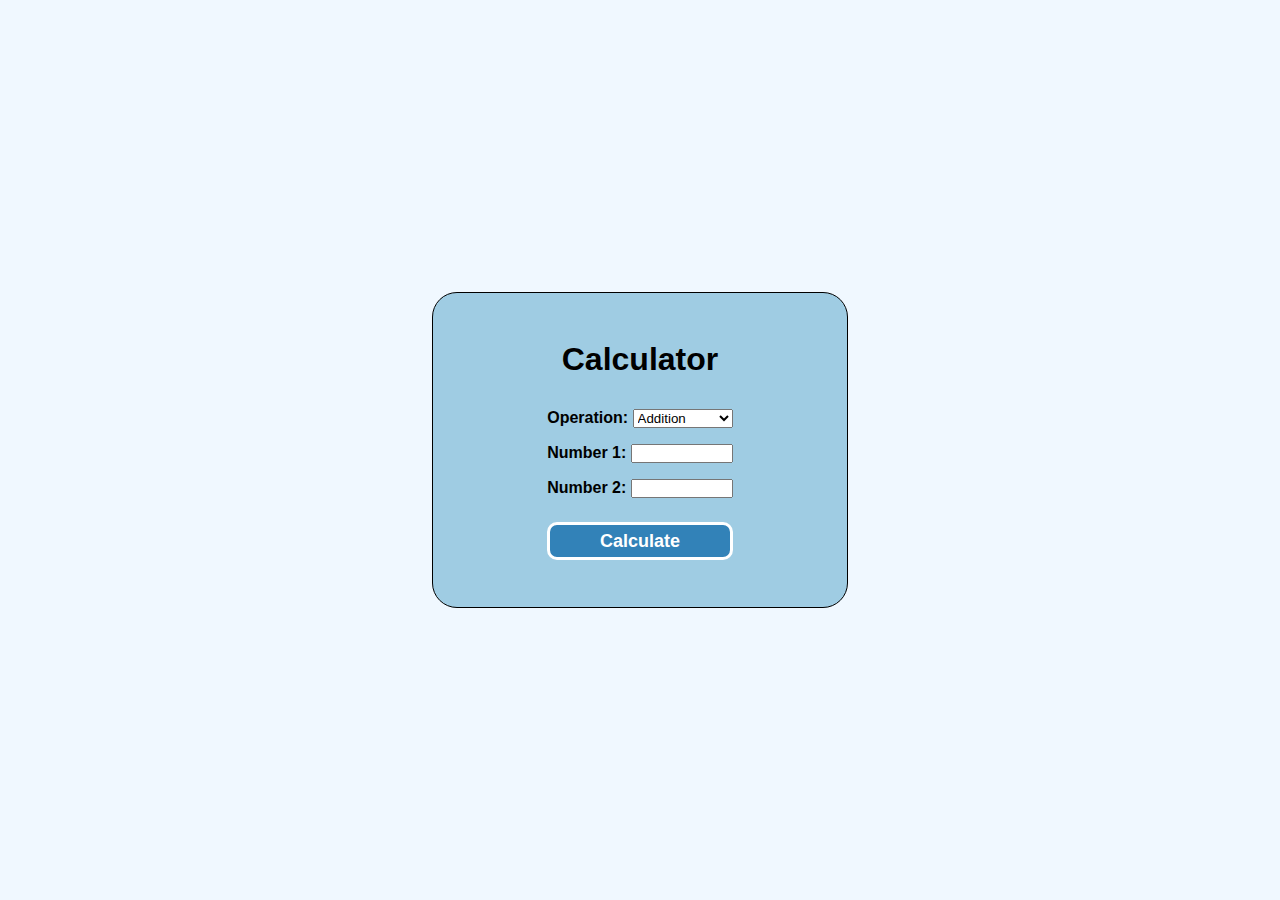
<file: templates/index.html>
<!DOCTYPE html>
<html lang="en">

<head>
    <meta charset="UTF-8">
    <meta name="viewport" content="width=device-width, initial-scale=1.0">
    <link rel="stylesheet" href="/static/index.css">
    <title>Calculator</title>
</head>

<body>
    <div class="calculator">
        <h1>Calculator</h1>
        <form action="/calculate" method="post">
            <label for="operation">Operation:</label>
            <select name="operation" id="operation" onchange="updateNum2Visibility()">
                <option value="addition">Addition</option>
                <option value="subtraction">Subtraction</option>
                <option value="multiplication">Multiplication</option>
                <option value="division">Division</option>
                <option value="power">Power</option>
                <option value="squareRoot">Square Root</option>
                <option value="sine">Sine</option>
                <option value="cosine">Cosine</option>
                <option value="tangent">Tangent</option>
            </select>
            <br>
            <label for="num1">Number 1:</label>
            <input type="number" name="num1" id="num1" required>
            <br>
            <label for="num2">Number 2:</label>
            <input type="number" name="num2" id="num2" required>
            <br>
            <button type="submit">Calculate</button>
        </form>
    </div>

    <script>
        function updateNum2Visibility() {
            var operationSelect = document.getElementById("operation");
            var num2Input = document.getElementById("num2");

            // Check the selected operation
            var selectedOperation = operationSelect.value;

            // Disable "Number 2" input if the selected operation is "squareRoot", "sine", "cosine", "tangent"
            num2Input.disabled = (selectedOperation === "squareRoot" || selectedOperation === "sine" || selectedOperation === "cosine" || selectedOperation === "tangent");
        }

        // Initial call to updateNum2Visibility
        updateNum2Visibility()
    </script>
</body>

</html>
</file>
<file: static/index.css>
* {
    margin: 0;
    padding: 0;
}

body {
    width: 100vw;
    height: 100vh;
    display: flex;
    justify-content: center;
    align-items: center;
    background-color: aliceblue;
    font-family: Verdana, Geneva, Tahoma, sans-serif;
    font-weight: bolder;
    font-size: 16px;
}

.calculator {
    width: 350px;
    height: 250px;
    padding: 2rem;
    border: 1px solid #000;
    border-radius: 25px;
    background-color: #9FCCE3;
    display: flex;
    flex-flow: column nowrap;
    align-items: center;
    justify-content: space-around;
}

.container-result {
    width: 75%;
}

form input,
form select,
.container-result p {
    margin-bottom: 1rem;
}

form input {
    width: 98px;
}

button,
a {
    margin-top: 0.5rem;
    line-height: 32px;
    border-radius: 10px;
    border: 3px solid #ffffff;
    color: #ffffff;
    font-weight: 700;
    background-color: #3282B8;
    text-decoration: none;
    text-align: center;
}

button {
    width: 100%;
    font-size: 18px;
}

a {
    margin: 0 auto;
    width: 200px;
    display: inherit;
}
</file>
